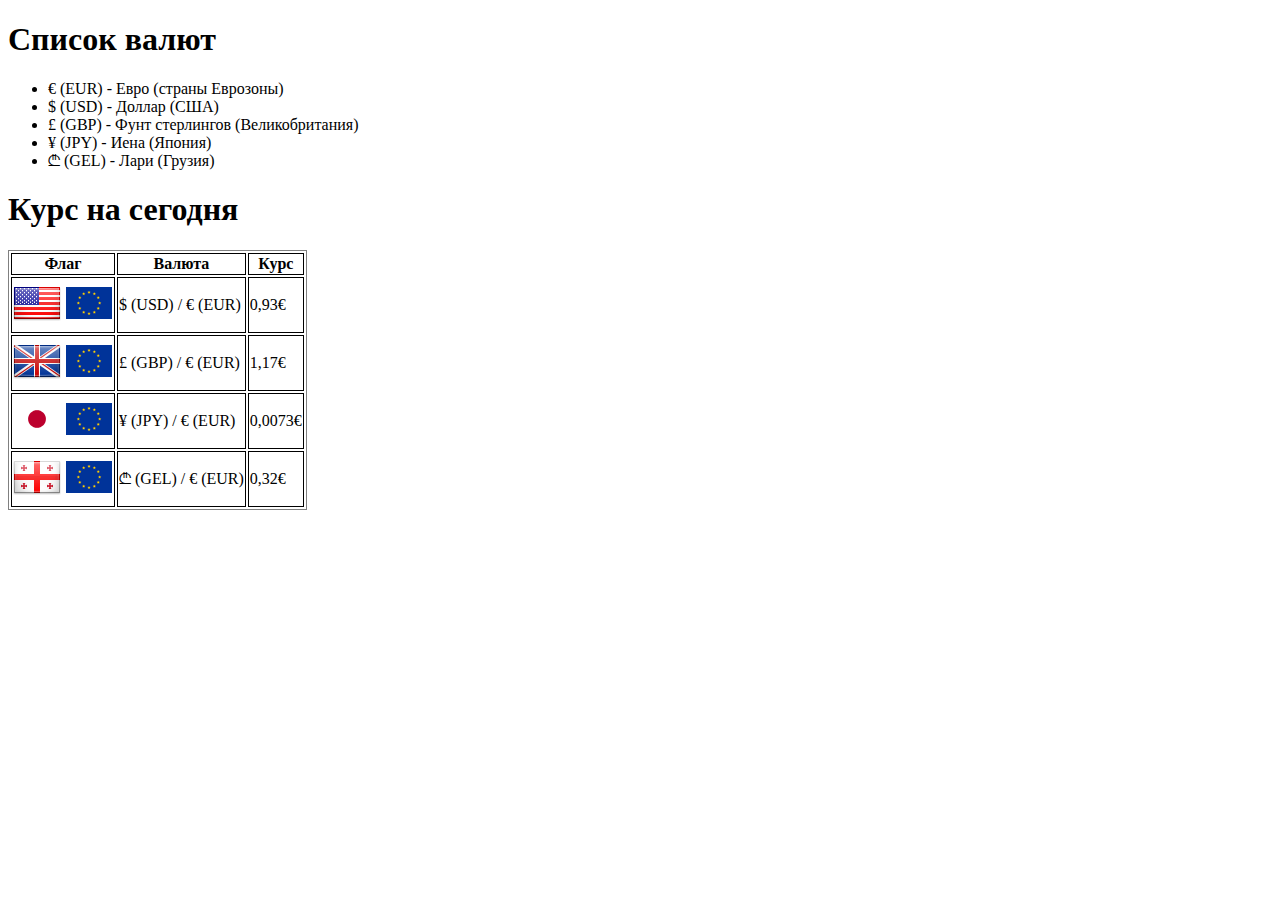
<file: index.html>
<!DOCTYPE html>
<htmld lang="en">
<head>
    <meta charset="UTF-8">
    <meta http-equiv="X-UA-Compatible" content="IE=edge">
    <meta name="viewport" content="width=device-width, initial-scale=1.0">
    <title>HomeWork2</title>
    <link rel="stylesheet" href="./css/style.css">
</head>
<body>
    <h1>Список валют</h1>
    <ul>
        <li>€ (EUR) - Евро (страны Еврозоны)</li>
        <li>$ (USD) - Доллар (США)</li>
        <li>£ (GBP) - Фунт стерлингов (Великобритания)</li>
        <li>¥ (JPY) - Иена (Япония)</li>
        <li>₾ (GEL) - Лари (Грузия)</li>
    </ul>
    <h1>Курс на сегодня</h1>
    <table>
        <thead>
            <th>Флаг</th>
            <th>Валюта</th>
            <th>Курс</th>
        </thead>
          <tbody>
            <td><img src="./img/USA.png" alt="">
                <img src="./img/European.png" alt=""></td>
            <td>$ (USD) / € (EUR)</td>
            <td>0,93€</td>
            <tr>
                <td><img src="./img/UnitedKingdom.png" alt="">
                <img src="./img/European.png" alt=""></td>
                <td>£ (GBP) / € (EUR)</td>
                <td>1,17€</td>
            </tr>
            <td><img src="./img/Japan.png"alt="">
            <img src="./img/European.png"alt=""></td>
            <td>¥ (JPY) / € (EUR)</td>
            <td>0,0073€</td>
            <tr>
                <td><img src="./img/Georgia.png" alt="">
                    <img src="./img/European.png" alt=""></td>
                    <td>₾ (GEL) / € (EUR)</td>
                    <td>0,32€</td>
            </tr>
          </tbody>          
    </table>
</body>
</htmld
</file>
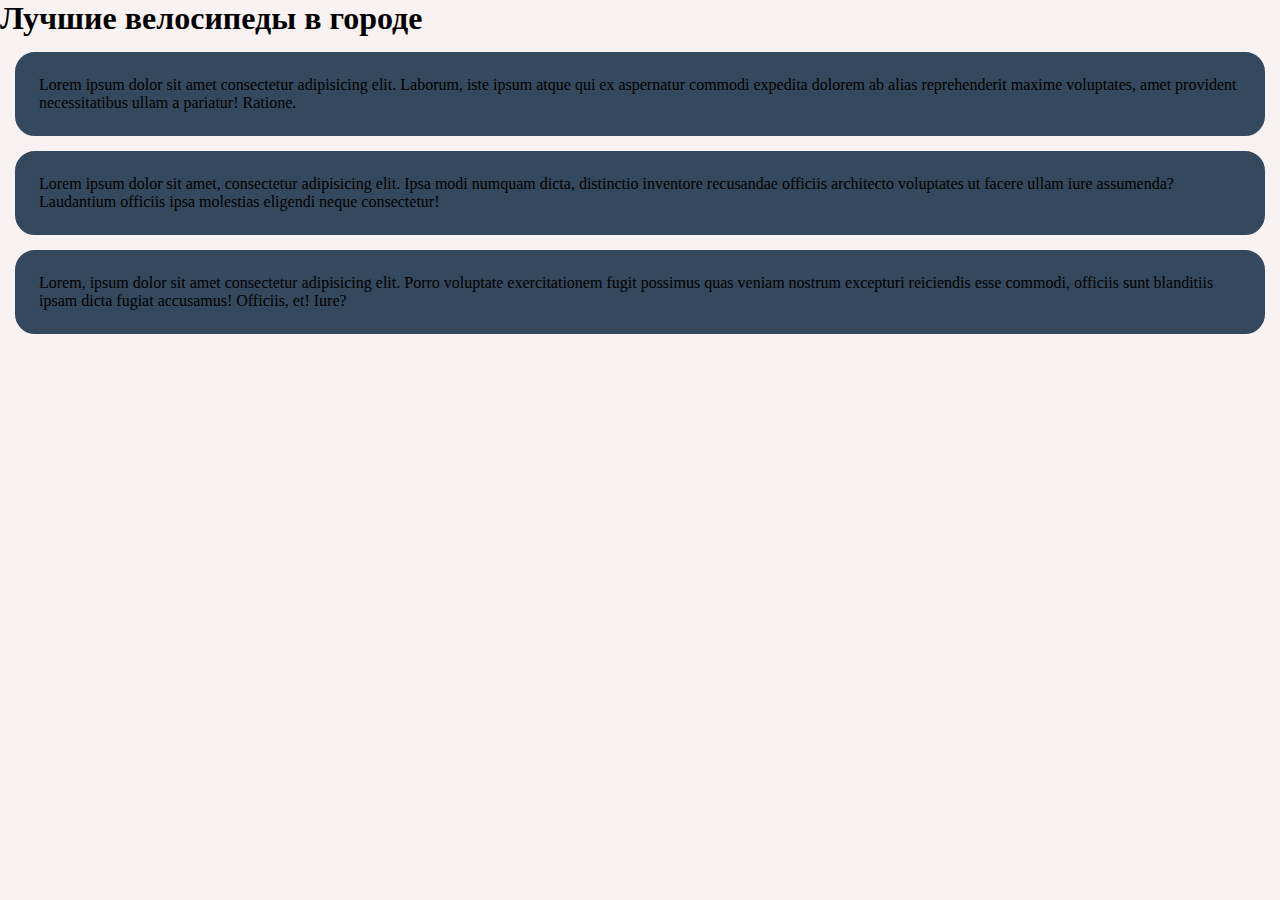
<file: java_homework/index.html>
<!DOCTYPE html>
<html lang="en">
<head>
    <meta charset="UTF-8">
    <meta http-equiv="X-UA-Compatible" content="IE=edge">
    <meta name="viewport" content="width=device-width, initial-scale=1.0">
    <title>Document</title>
    <link rel="stylesheet" href="./css/style.css">
</head>
<body>
    <h1>Лучшие велосипеды в городе</h1>
    <p>Lorem ipsum dolor sit amet consectetur adipisicing elit. Laborum, iste ipsum atque qui ex aspernatur commodi expedita dolorem ab alias reprehenderit maxime voluptates, amet provident necessitatibus ullam a pariatur! Ratione.</p>
    <p>Lorem ipsum dolor sit amet, consectetur adipisicing elit. Ipsa modi numquam dicta, distinctio inventore recusandae officiis architecto voluptates ut facere ullam iure assumenda? Laudantium officiis ipsa molestias eligendi neque consectetur!</p>
    <p>Lorem, ipsum dolor sit amet consectetur adipisicing elit. Porro voluptate exercitationem fugit possimus quas veniam nostrum excepturi reiciendis esse commodi, officiis sunt blanditiis ipsam dicta fugiat accusamus! Officiis, et! Iure?</p>

</body>
</html>
</file>
<file: css/style.css>
table {
    border: 1.5px solid gray;
        
}

td, th {
    border: 1px solid black;
    border-collapse: collapse;
  
}
</file>
<file: java_homework/css/style.css>
* {
    padding: 0;
    margin: 0;
   
}

    
body {
    background-color:rgba(248, 240, 240, 0.842); 

}
p {
    border: solid#34495E;
    background-color: #34495E;
    margin: 15px;
    border-radius: 20px;
    padding: 21px;
}
</file>
